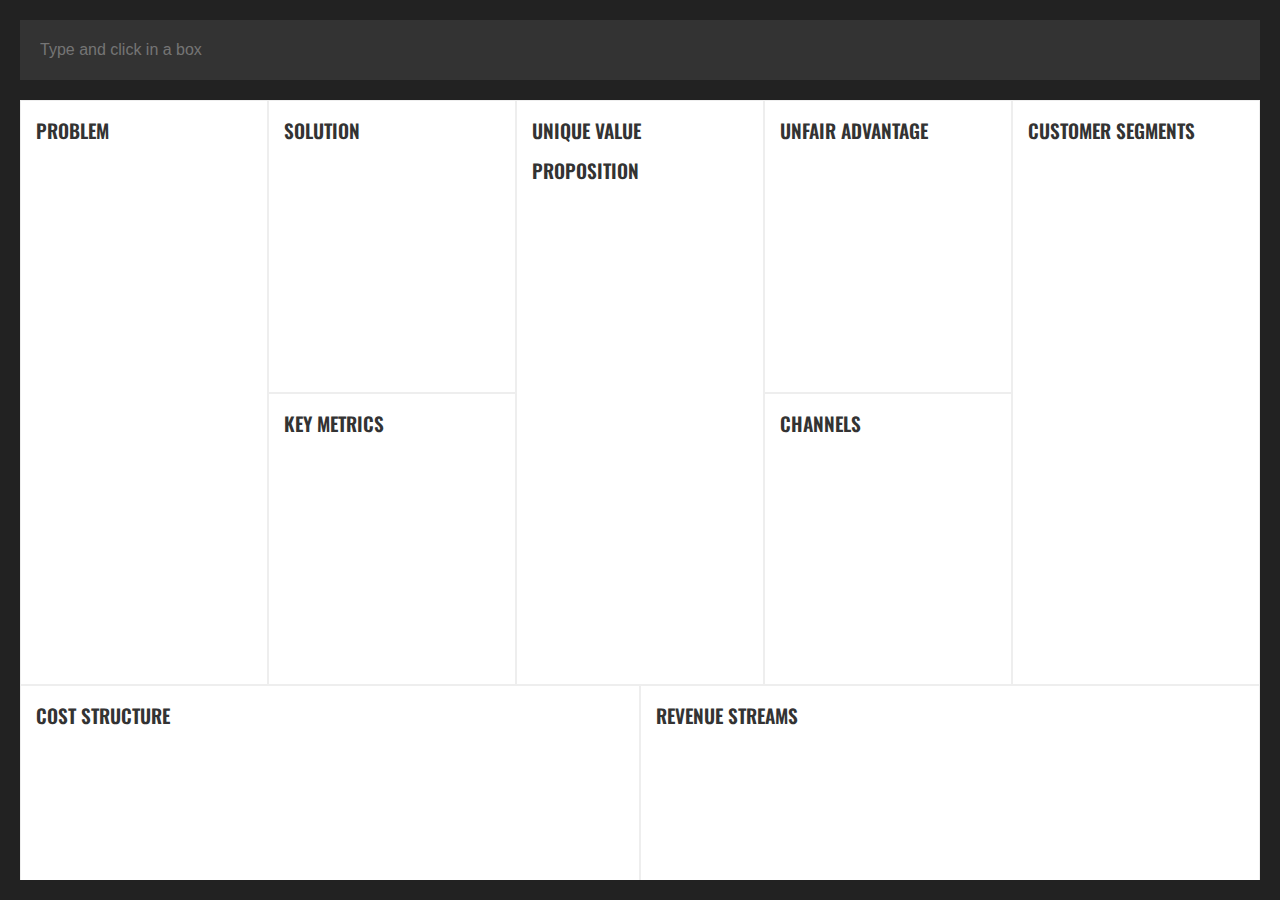
<file: index.html>
<!DOCTYPE html>
<html>
  <head>
    <meta charset="utf-8" />
    <meta http-equiv="x-ua-compatible" content="ie=edge" />
    <title>Lean Canvas</title>
    <meta name="description" content="Lean Canvas" />
    <meta name="viewport" content="width=device-width, initial-scale=1, shrink-to-fit=no" />
    <link rel="stylesheet" href="https://fonts.googleapis.com/css?family=Open+Sans|Oswald:300" />
    <link rel="stylesheet" href="style.css" media="screen" />
  </head>
  <body>
    <div id="canvas">
      <div id="canvas-problem" class="segment"><div class="segment-header">Problem</div></div>
      <div id="canvas-solution" class="segment"><div class="segment-header">Solution</div></div>
      <div id="canvas-key-metrics" class="segment"><div class="segment-header">Key Metrics</div></div>
      <div id="canvas-value-proposition" class="segment"><div class="segment-header">Unique Value Proposition</div></div>
      <div id="canvas-unfair-advantage" class="segment"><div class="segment-header">Unfair Advantage</div></div>
      <div id="canvas-channels" class="segment"><div class="segment-header">Channels</div></div>
      <div id="canvas-customer-segments" class="segment"><div class="segment-header">Customer Segments</div></div>
      <div id="canvas-cost-structure" class="segment"><div class="segment-header">Cost Structure</div></div>
      <div id="canvas-revenue-streams" class="segment"><div class="segment-header">Revenue Streams</div></div>
    </div>
    <div id="input-box">
    </div>
    <script src="https://cdnjs.cloudflare.com/ajax/libs/jquery/3.3.1/jquery.min.js"></script>
    <script src="script.js"></script>
  </body>
</html>
</file>
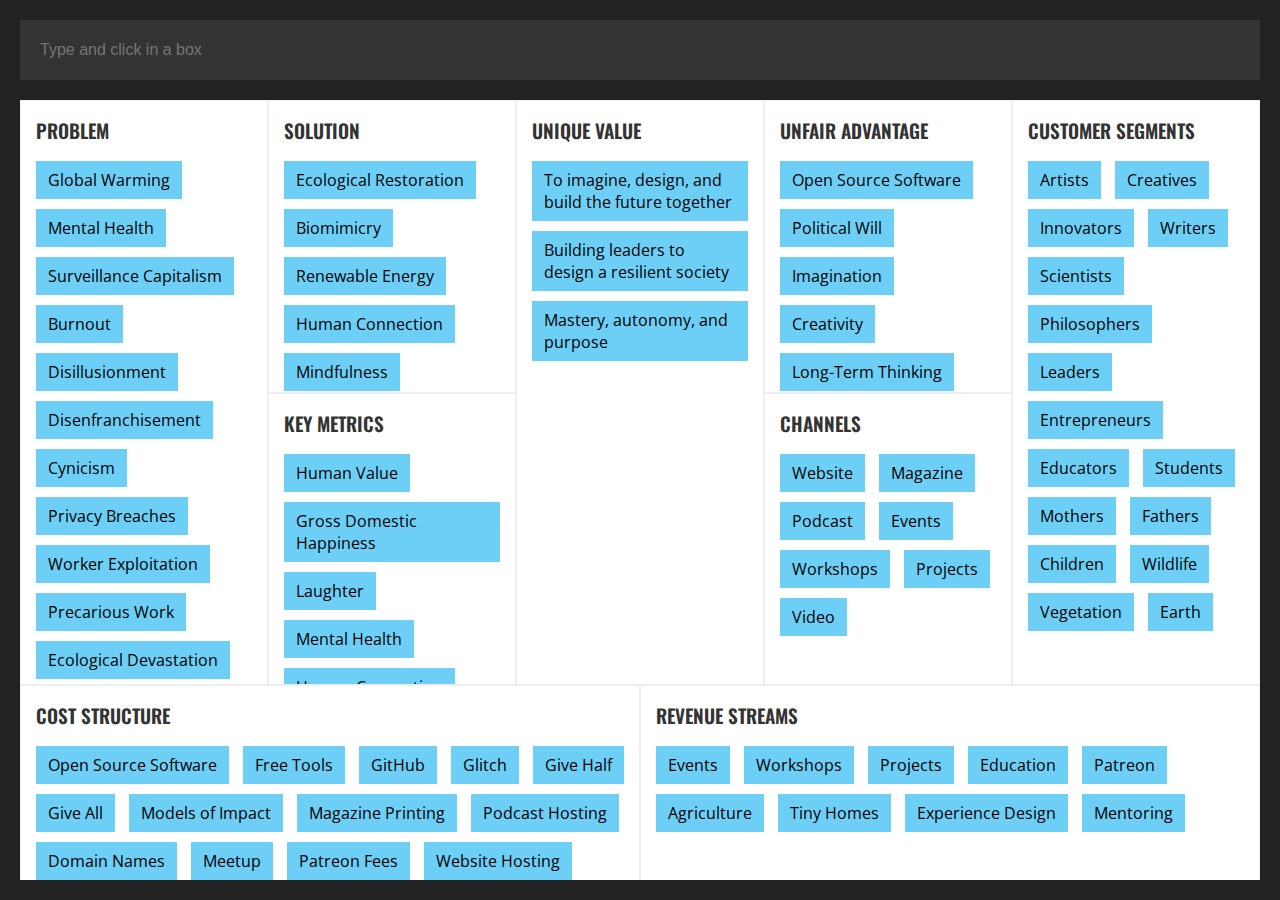
<file: v1/index.html>
<!DOCTYPE html>
<html>
  <head>
    <meta charset="utf-8" />
    <meta http-equiv="x-ua-compatible" content="ie=edge" />
    <title>Lean Canvas</title>
    <meta name="description" content="Lean Canvas" />
    <meta name="viewport" content="width=device-width, initial-scale=1, shrink-to-fit=no" />
    <link rel="stylesheet" href="https://fonts.googleapis.com/css?family=Open+Sans|Oswald:300" />
    <link rel="stylesheet" href="../style.css" media="screen" />
  </head>
  <body>
    <div id="canvas">
      <div id="canvas-problem" class="segment">
        <div class="segment-header">Problem</div>
        <div class="segment-details">Global Warming</div>
        <div class="segment-details">Mental Health</div>
        <div class="segment-details">Surveillance Capitalism</div>
        <div class="segment-details">Burnout</div>
        <div class="segment-details">Disillusionment</div>
        <div class="segment-details">Disenfranchisement</div>
        <div class="segment-details">Cynicism</div>
        <div class="segment-details">Privacy Breaches</div>
        <div class="segment-details">Worker Exploitation</div>
        <div class="segment-details">Precarious Work</div>
        <div class="segment-details">Ecological Devastation</div>
        <div class="segment-details">Mass Extinction of Species</div>
        <div class="segment-details">Unaffordable Housing</div>
        <div class="segment-details">Homelessness</div>
        <div class="segment-details">Industrial Agriculture</div>
        <div class="segment-details">Cruelty to Animals</div>
        <div class="segment-details">Genocide</div>
        <div class="segment-details">Political Polarization</div>
        <div class="segment-details">Military Industrial Complex</div>
        <div class="segment-details">Unemployment</div>
        <div class="segment-details">Opiod Crisis</div>
        <div class="segment-details">Depression</div>
        <div class="segment-details">Anxiety</div>
        <div class="segment-details">Poverty</div>
        <div class="segment-details">Starvation</div>
        <div class="segment-details">Racism</div>
        <div class="segment-details">Patriarchy</div>
        <div class="segment-details">Gentrification</div>
        <div class="segment-details">Corruption</div>
        <div class="segment-details">Greed</div>
      </div>
      <div id="canvas-solution" class="segment"><div class="segment-header">Solution</div>
        <div class="segment-details">Ecological Restoration</div>
        <div class="segment-details">Biomimicry</div>
        <div class="segment-details">Renewable Energy</div>
        <div class="segment-details">Human Connection</div>
        <div class="segment-details">Mindfulness</div>
        <div class="segment-details">Creative Collaboration</div>
        <div class="segment-details">Team Human</div>
        <div class="segment-details">Give Half</div>
        <div class="segment-details">Tiny Homes</div>
        <div class="segment-details">Community Shared Agriculture</div>
        <div class="segment-details">Imagination</div>
        <div class="segment-details">Social Architecture</div>
        <div class="segment-details">Design Thinking</div>
        <div class="segment-details">Human-Centred Design</div>
        <div class="segment-details">Community Kitchens</div>
        <div class="segment-details">Affordable Housing</div>
        <div class="segment-details">Sustainable Agriculture</div>
      </div>
      <div id="canvas-key-metrics" class="segment"><div class="segment-header">Key Metrics</div>
        <div class="segment-details">Human Value</div>
        <div class="segment-details">Gross Domestic Happiness</div>
        <div class="segment-details">Laughter</div>
        <div class="segment-details">Mental Health</div>
        <div class="segment-details">Human Connection</div>
        <div class="segment-details">Creative Collaboration</div>
        <div class="segment-details">Human Flourishing</div>
        <div class="segment-details">Flow</div>
        <div class="segment-details">Empathy</div>
        <div class="segment-details">Ecological Restoration</div>
        <div class="segment-details">Love</div>
        <div class="segment-details">Awareness</div>
        <div class="segment-details">Resilience</div>
        <div class="segment-details">Shared Meals</div>
        <div class="segment-details">Music</div>
      </div>
      <div id="canvas-value-proposition" class="segment"><div class="segment-header">Unique Value Proposition</div>
        <div class="segment-details">To imagine, design, and build the future together</div>
        <div class="segment-details">Building leaders to design a resilient society</div>
        <div class="segment-details">Mastery, autonomy, and purpose</div>
      </div>
      <div id="canvas-unfair-advantage" class="segment"><div class="segment-header">Unfair Advantage</div>
        <div class="segment-details">Open Source Software</div>
        <div class="segment-details">Political Will</div>
        <div class="segment-details">Imagination</div>
        <div class="segment-details">Creativity</div>
        <div class="segment-details">Long-Term Thinking</div>
        <div class="segment-details">Free Education</div>
        <div class="segment-details">Flow</div>
        <div class="segment-details">Open Data</div>
        <div class="segment-details">Culture</div>
        <div class="segment-details">Empathy</div>
        <div class="segment-details">Love</div>
      </div>
      <div id="canvas-channels" class="segment"><div class="segment-header">Channels</div>
        <div class="segment-details">Website</div>
        <div class="segment-details">Magazine</div>
        <div class="segment-details">Podcast</div>
        <div class="segment-details">Events</div>
        <div class="segment-details">Workshops</div>
        <div class="segment-details">Projects</div>
        <div class="segment-details">Video</div>
      </div>
      <div id="canvas-customer-segments" class="segment"><div class="segment-header">Customer Segments</div>
        <div class="segment-details">Artists</div>
        <div class="segment-details">Creatives</div>
        <div class="segment-details">Innovators</div>
        <div class="segment-details">Writers</div>
        <div class="segment-details">Scientists</div>
        <div class="segment-details">Philosophers</div>
        <div class="segment-details">Leaders</div>
        <div class="segment-details">Entrepreneurs</div>
        <div class="segment-details">Educators</div>
        <div class="segment-details">Students</div>
        <div class="segment-details">Mothers</div>
        <div class="segment-details">Fathers</div>
        <div class="segment-details">Children</div>
        <div class="segment-details">Wildlife</div>
        <div class="segment-details">Vegetation</div>
        <div class="segment-details">Earth</div>
      </div>
      <div id="canvas-cost-structure" class="segment"><div class="segment-header">Cost Structure</div>
        <div class="segment-details">Open Source Software</div>
        <div class="segment-details">Free Tools</div>
        <div class="segment-details">GitHub</div>
        <div class="segment-details">Glitch</div>
        <div class="segment-details">Give Half</div>
        <div class="segment-details">Give All</div>
        <div class="segment-details">Models of Impact</div>
        <div class="segment-details">Magazine Printing</div>
        <div class="segment-details">Podcast Hosting</div>
        <div class="segment-details">Domain Names</div>
        <div class="segment-details">Meetup</div>
        <div class="segment-details">Patreon Fees</div>
        <div class="segment-details">Website Hosting</div>
        <div class="segment-details">Venue Rentals</div>
      </div>
      <div id="canvas-revenue-streams" class="segment"><div class="segment-header">Revenue Streams</div>
        <div class="segment-details">Events</div>
        <div class="segment-details">Workshops</div>
        <div class="segment-details">Projects</div>
        <div class="segment-details">Education</div>
        <div class="segment-details">Patreon</div>
        <div class="segment-details">Agriculture</div>
        <div class="segment-details">Tiny Homes</div>
        <div class="segment-details">Experience Design</div>
        <div class="segment-details">Mentoring</div>
      </div>
    </div>
    <div id="input-box">
    </div>
    <script src="https://cdnjs.cloudflare.com/ajax/libs/jquery/3.3.1/jquery.min.js"></script>
    <script src="../script.js"></script>
  </body>
</html>
</file>
<file: style.css>
* {
  box-sizing: border-box;
}

body {
  font-family: 'Open Sans', sans-serif;
  font-size: 1em;
  margin: 0;
  background: #fff;
  padding-top: 60px;
}

.segment {
  border: solid 1px #eee;
  padding: 10px;
  min-height: 200px;
  overflow: scroll;
}

.segment-header {
  font-family: 'Oswald', sans-serif;
  text-transform: uppercase;
  width: calc(100% - 20px);
  height: 40px;
  line-height: 40px;
  margin: 0 5px 5px;
  color: #333;
  font-size: 1.2em;
  font-weight: 600;
}

.segment-details {
  display: inline-block;
  margin: 5px;
  padding: 8px 12px;
  cursor: pointer;
  background: #6dcff6;
}

.segment-details:hover {
  color: white;
  background: #00aeef;
}

.segment-details:active {
  color: white;
  background: #c00;
}

.hidden {
  display: none;
}

#input-box {
  position: fixed;
  top: 0;
  left: 0;
  width: 100%;
  height: 60px;
}

#input-box input[type=text] {
  width: 100%;
  height: 60px;
  padding: 20px;
  margin: 0;
  border: none;
  background: #333;
  font-size: 1em;
  color: #fff;
  border-radius: 0;
  -webkit-border-radius: 0;
}

#input-box input[type=text]:focus {
  outline: none;
  background: black;
}


/*
--------------------------------------------------
Medium Screens (750 pixels wide)
-------------------------------------------------- */
@media only screen and (min-width: 960px) {

  #canvas {
    position: absolute;
    width: 100%;
    height: 100%;
    top: 0;
    left: 0;
    overflow: hidden;
    background-color: white;
    border: 20px solid #222;
    border-top: 100px solid #222;
  }

  #canvas-problem {
    position: absolute;
    top: 0;
    left: 0;

    width: 20%;
    height: 75%;
  }

  #canvas-solution {
    position: absolute;
    top: 0;
    left: 20%;

    width: 20%;
    height: calc(75% / 2);
  }

  #canvas-key-metrics {
    position: absolute;
    top: calc(75% / 2);
    left: 20%;

    width: 20%;
    height: calc(75% / 2);
  }

  #canvas-value-proposition {
    position: absolute;
    top: 0;
    left: 40%;

    width: 20%;
    height: 75%;
  }

  #canvas-unfair-advantage {
    position: absolute;
    top: 0;
    left: 60%;

    width: 20%;
    height: calc(75% / 2);
  }

  #canvas-channels {
    position: absolute;
    top: calc(75% / 2);
    left: 60%;

    width: 20%;
    height: calc(75% / 2);
  }

  #canvas-customer-segments {
    position: absolute;
    top: 0;
    left: 80%;

    width: 20%;
    height: 75%;
  }

  #canvas-revenue-streams {
    position: absolute;
    top: 75%;
    left: 50%;

    width: 50%;
    height: 25%;
  }

  #canvas-cost-structure {
    position: absolute;
    top: 75%;
    left: 0;

    width: 50%;
    height: 25%;
  }

  #input-box {
    position: absolute;
    top: 0;
    left: 0;
    width: 100%;
    height: 80px;
    border: 20px solid #222;
  }

  #input-box input[type=text] {
    position: absolute;
    height: 60px;
    width: 100%;
    padding: 20px;
    margin: 0;
    border: none;
    background: #333;
    font-size: 1em;
    color: #fff;
  }

  #input-box input[type=text]:focus {
    outline: none;
    background: black;
  }

}
</file>
